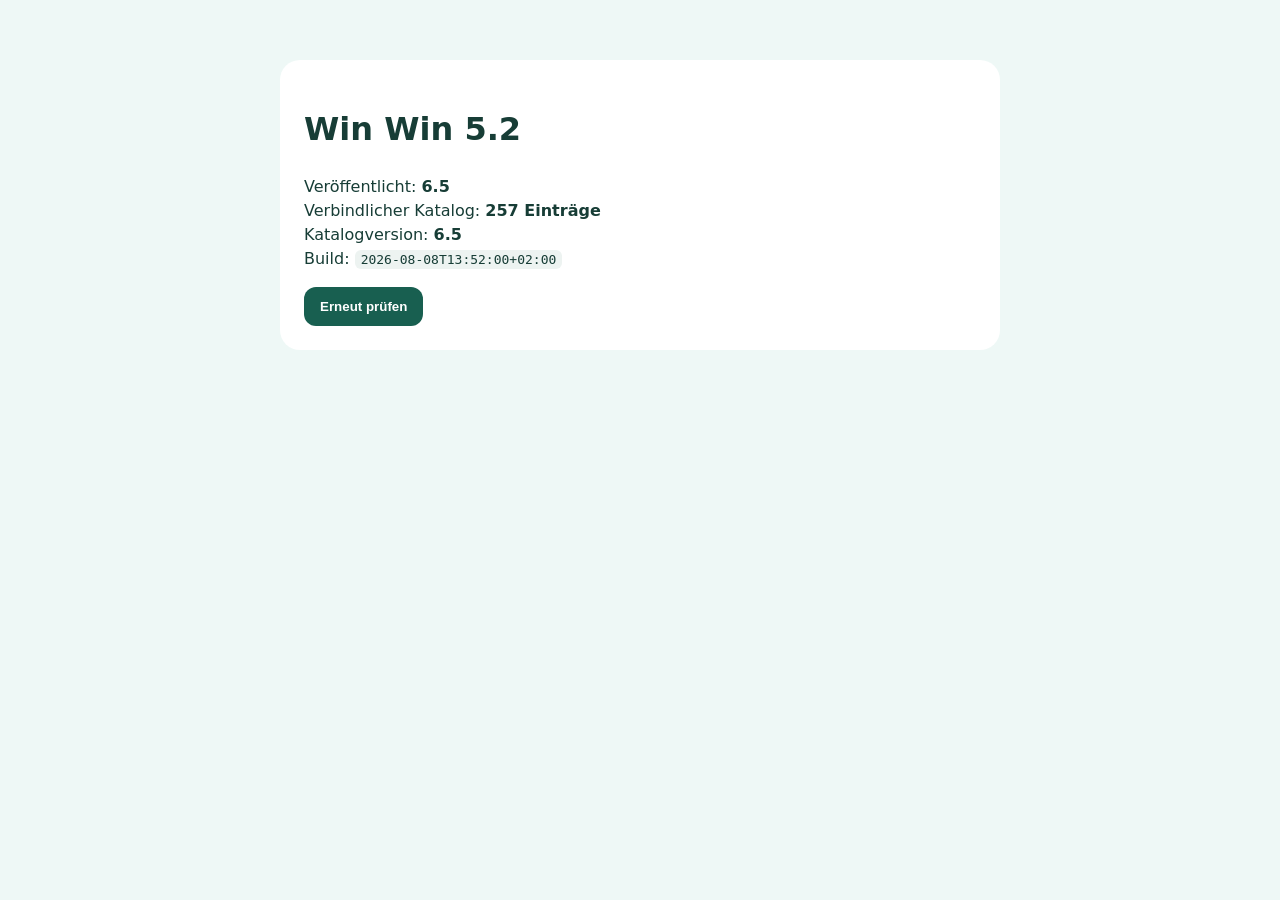
<file: DEPLOYMENT-CHECK.html>
<!doctype html><html lang="de"><meta charset="utf-8"><meta name="viewport" content="width=device-width,initial-scale=1"><title>Win Win Deployment Check</title><style>body{font-family:system-ui;max-width:720px;margin:40px auto;padding:20px;line-height:1.5;background:#eef8f6;color:#173d36}main{background:white;padding:24px;border-radius:20px}code{background:#edf3f1;padding:2px 6px;border-radius:6px}button{padding:12px 16px;border:0;border-radius:12px;background:#185f50;color:white;font-weight:700}</style><main><h1>Win Win 5.2</h1><p id="result">Prüfe Veröffentlichung …</p><button onclick="location.reload()">Erneut prüfen</button><script>Promise.all([fetch('./version.json?t='+Date.now(),{cache:'no-store'}).then(r=>r.json()),fetch('./contests.json?t='+Date.now(),{cache:'no-store'}).then(r=>r.json())]).then(([v,c])=>result.innerHTML=`Veröffentlicht: <strong>${v.version}</strong><br>Verbindlicher Katalog: <strong>${c.contests.length} Einträge</strong><br>Katalogversion: <strong>${c.version}</strong><br>Build: <code>${v.builtAt||v.updated}</code>`).catch(e=>result.textContent='Prüfung fehlgeschlagen: '+e.message)</script></main></html>
</file>
